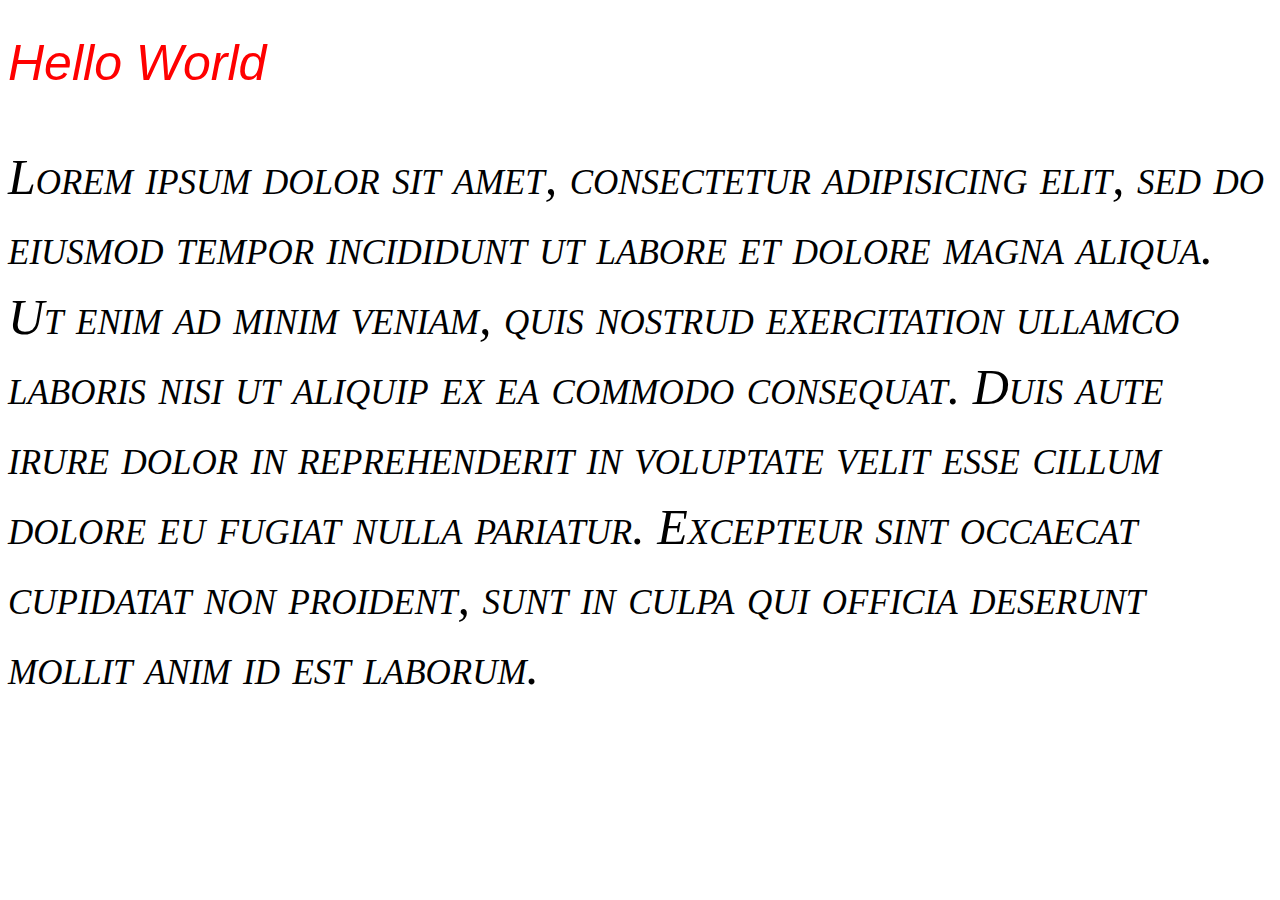
<file: Latihan 2/index.html>
<!DOCTYPE html>
<html>
<head>
	<meta charset="utf-8">
	<meta name="viewport" content="width=device-width, initial-scale=1">
	<title>Coba Font</title>
	<link rel="stylesheet" href="CSS index.css">
</head>
<body>
	<h1>Hello World</h1>
	<p>Lorem ipsum dolor sit amet, consectetur adipisicing elit, sed do eiusmod
	tempor incididunt ut labore et dolore magna aliqua. Ut enim ad minim veniam,
	quis nostrud exercitation ullamco laboris nisi ut aliquip ex ea commodo
	consequat. Duis aute irure dolor in reprehenderit in voluptate velit esse
	cillum dolore eu fugiat nulla pariatur. Excepteur sint occaecat cupidatat non
	proident, sunt in culpa qui officia deserunt mollit anim id est laborum.</p>

</body>
</html>
</file>
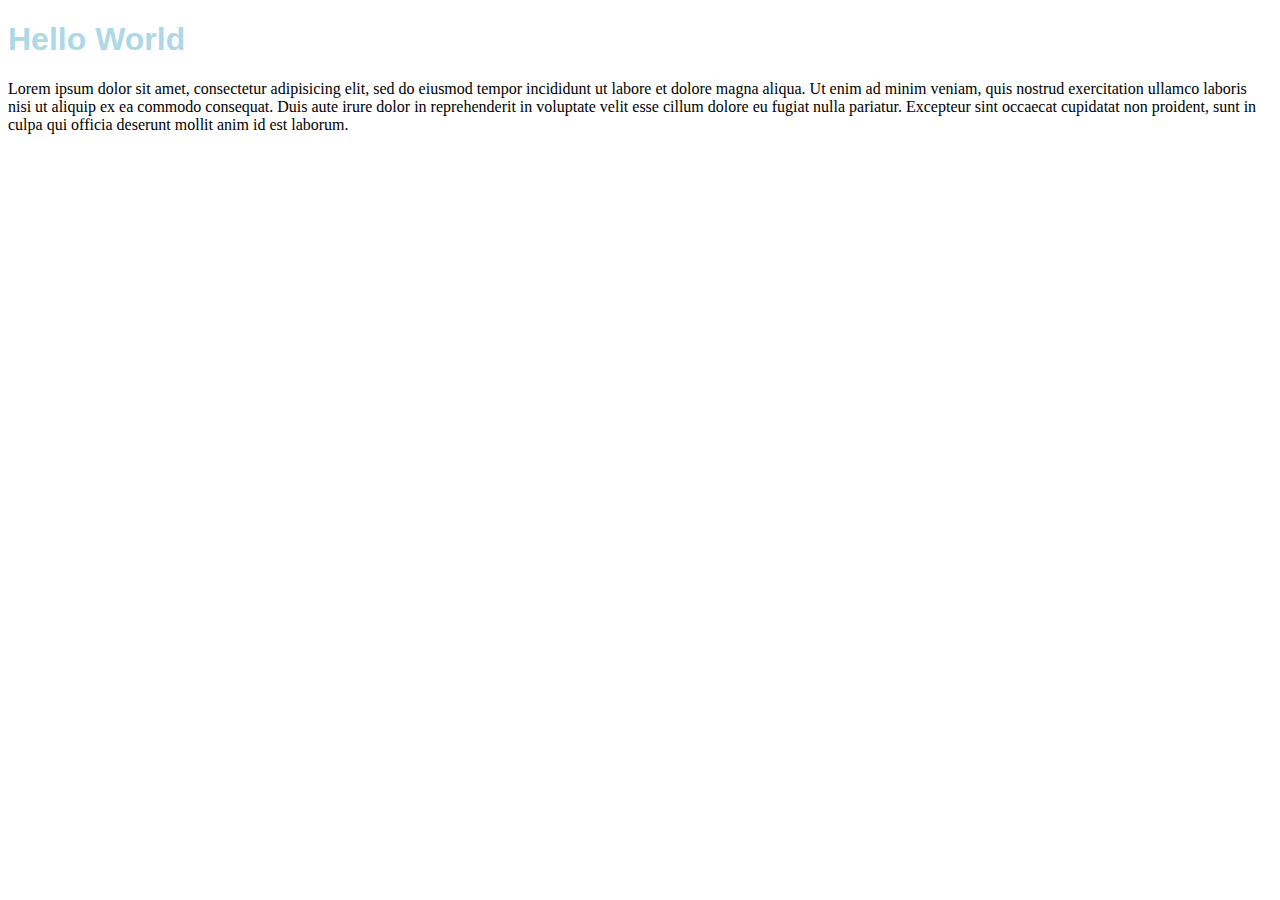
<file: Latihan 1/Embed.html>
<!DOCTYPE html>
<html>
<head>
	<title>CSS Embed</title>
	<style>
		
		h1 {
			color: lightblue;
			font-family: arial;
		}

	</style>
</head>


<body>
<h1>Hello World</h1>
<p>Lorem ipsum dolor sit amet, consectetur adipisicing elit, sed do eiusmod
tempor incididunt ut labore et dolore magna aliqua. Ut enim ad minim veniam,
quis nostrud exercitation ullamco laboris nisi ut aliquip ex ea commodo
consequat. Duis aute irure dolor in reprehenderit in voluptate velit esse
cillum dolore eu fugiat nulla pariatur. Excepteur sint occaecat cupidatat non
proident, sunt in culpa qui officia deserunt mollit anim id est laborum.</p>

</body>
</html>
</file>
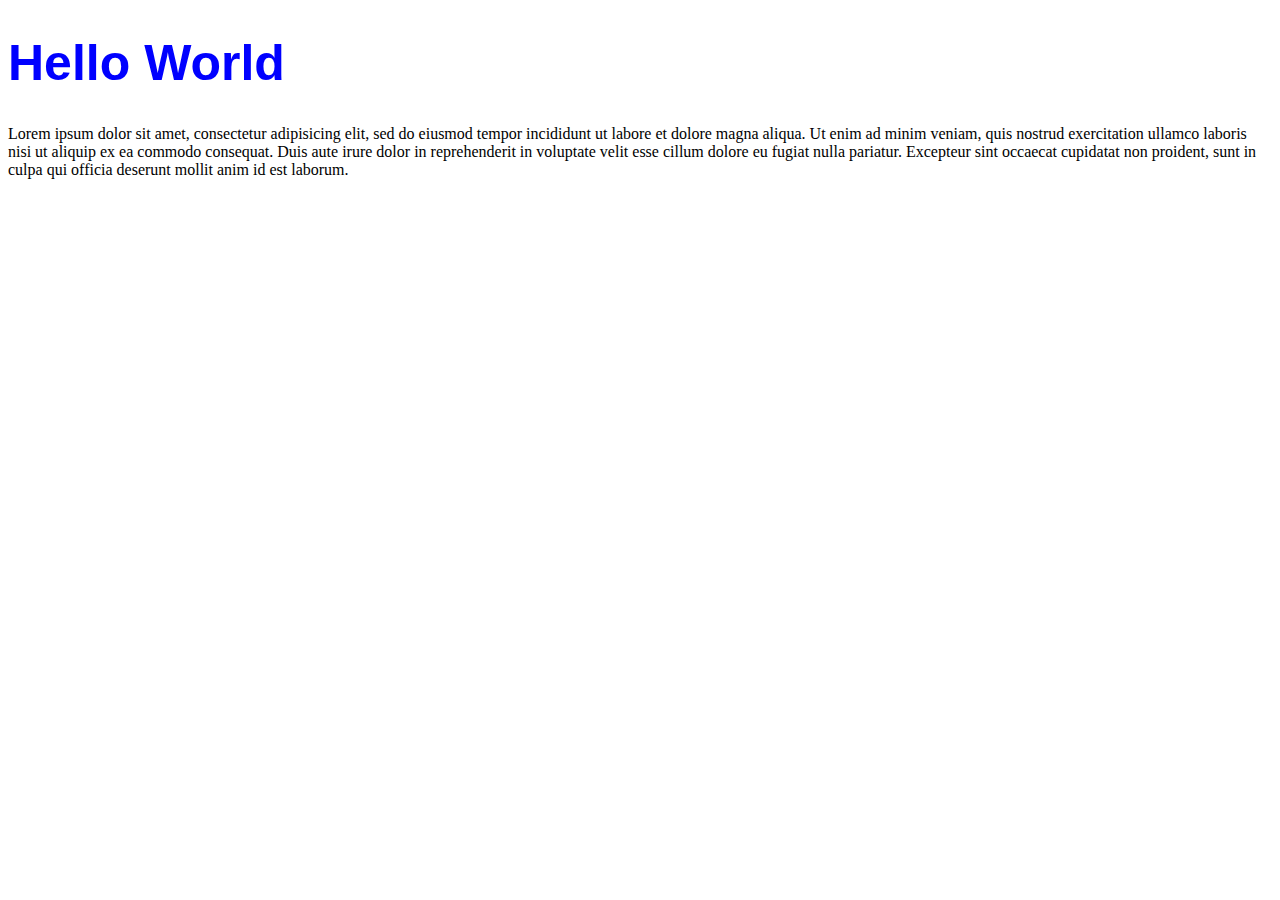
<file: Latihan 1/Inline.html>
<!DOCTYPE html>
<html>
<head>
	<title>CSS External</title>
	<link rel="stylesheet" href="style(buat External).css">
</head>


<body>
<h1>Hello World</h1>

<p>Lorem ipsum dolor sit amet, consectetur adipisicing elit, sed do eiusmod
tempor incididunt ut labore et dolore magna aliqua. Ut enim ad minim veniam,
quis nostrud exercitation ullamco laboris nisi ut aliquip ex ea commodo
consequat. Duis aute irure dolor in reprehenderit in voluptate velit esse
cillum dolore eu fugiat nulla pariatur. Excepteur sint occaecat cupidatat non
proident, sunt in culpa qui officia deserunt mollit anim id est laborum.</p>

</body>
</html>
</file>
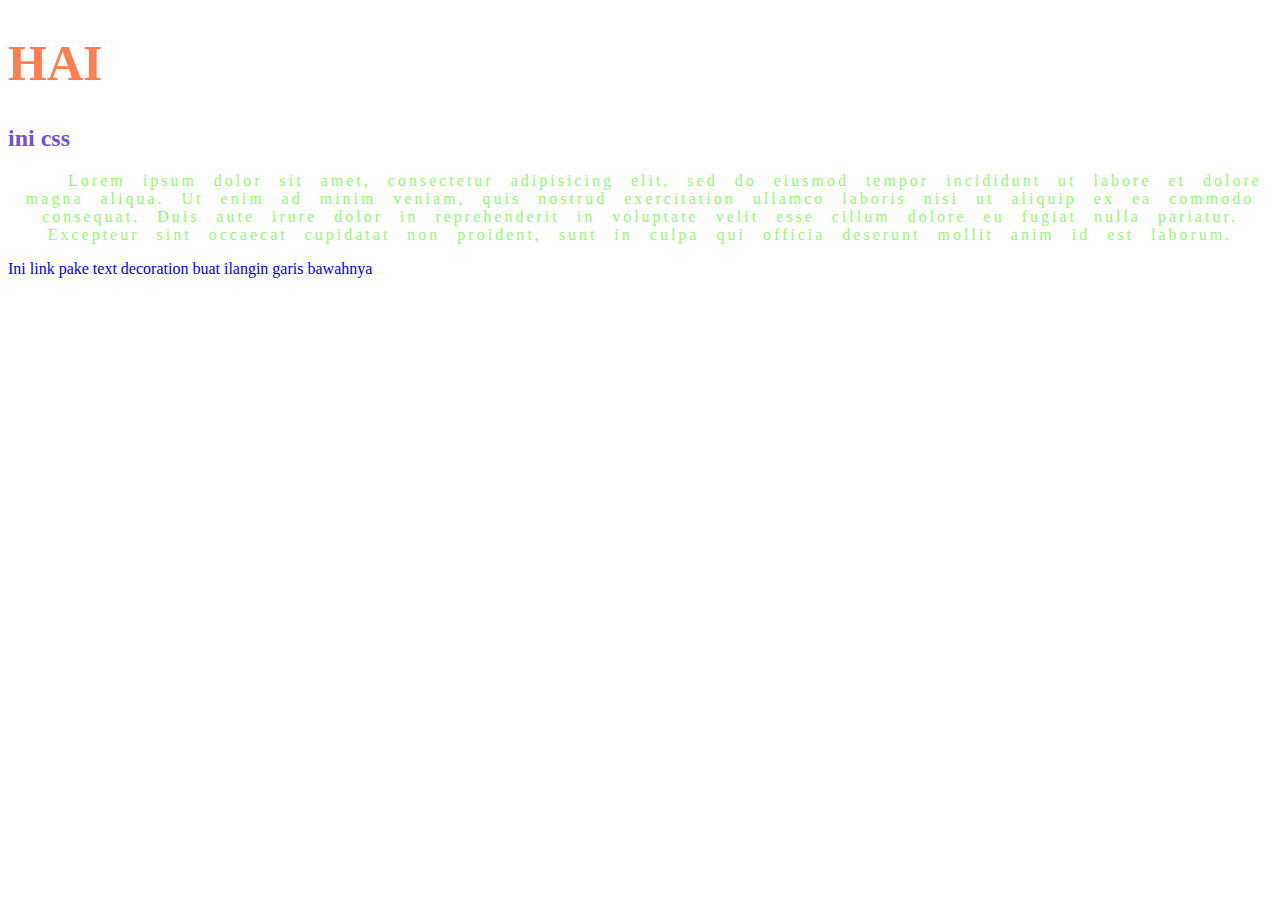
<file: Latihan 3/Text Styling.html>
<!DOCTYPE html>
<html>
<head>
	<meta charset="utf-8">
	<meta name="viewport" content="width=device-width, initial-scale=1">
	<title>Text Styling</title>

	<h1>HAI</h1>
	<link rel="stylesheet" href="text.css">
	<h2>Ini CSS</h2>
</head>
<body>
		<p>Lorem ipsum dolor sit amet, consectetur adipisicing elit, sed do eiusmod
		tempor incididunt ut labore et dolore magna aliqua. Ut enim ad minim veniam,
		quis nostrud exercitation ullamco laboris nisi ut aliquip ex ea commodo
		consequat. Duis aute irure dolor in reprehenderit in voluptate velit esse
		cillum dolore eu fugiat nulla pariatur. Excepteur sint occaecat cupidatat non
		proident, sunt in culpa qui officia deserunt mollit anim id est laborum.</p>
		
		<a href="#">Ini link pake text decoration buat ilangin garis bawahnya</a>
</body>
</html>
</file>
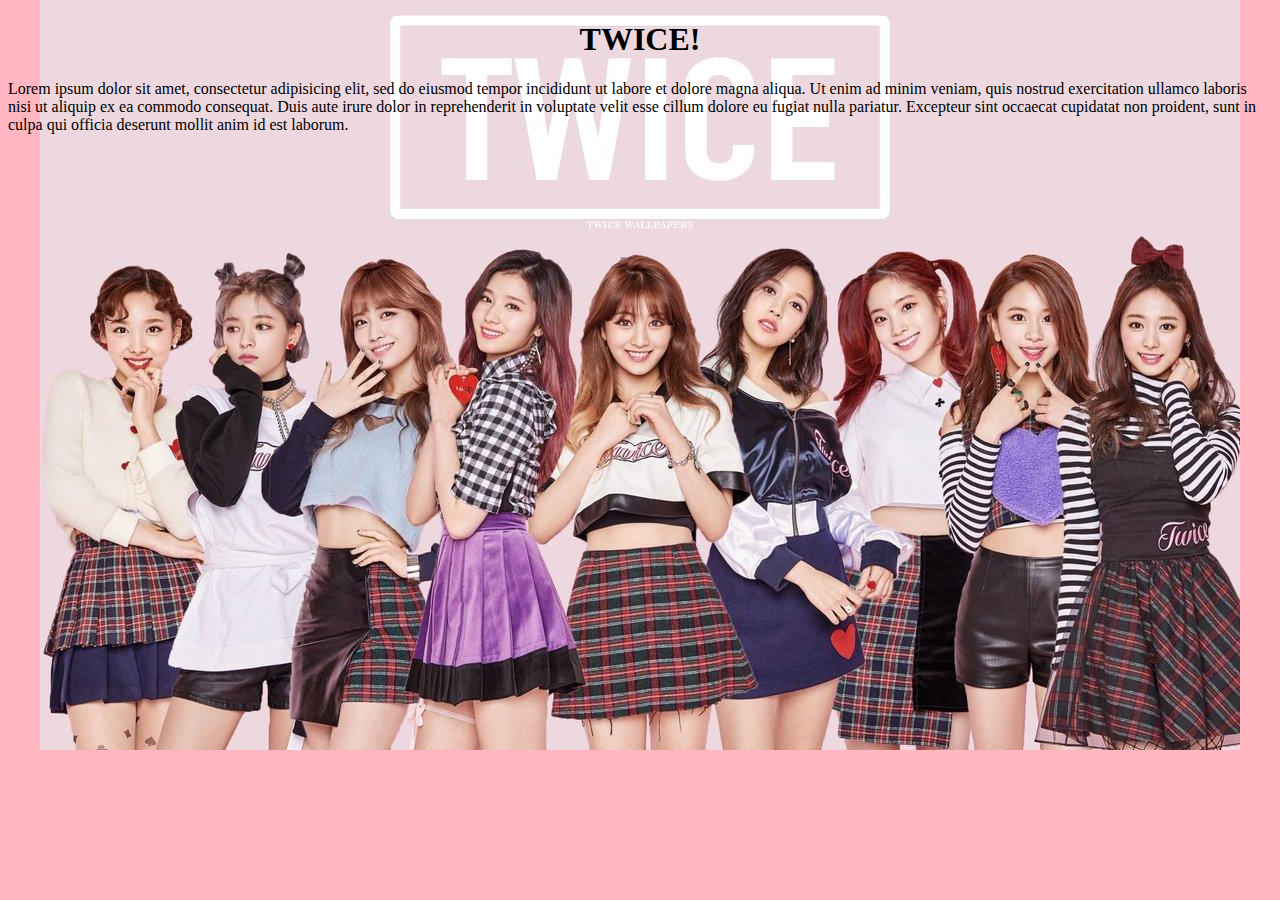
<file: Latihan 4/Background.html>
<!DOCTYPE html>
<html>
<head>
	<meta charset="utf-8">
	<meta name="viewport" content="width=device-width, initial-scale=1">
	<title>Background</title>
	<link rel="stylesheet" href="Background.css">
</head>
<body>
	<h1>TWICE!</h1>
	<p>Lorem ipsum dolor sit amet, consectetur adipisicing elit, sed do eiusmod
	tempor incididunt ut labore et dolore magna aliqua. Ut enim ad minim veniam,
	quis nostrud exercitation ullamco laboris nisi ut aliquip ex ea commodo
	consequat. Duis aute irure dolor in reprehenderit in voluptate velit esse
	cillum dolore eu fugiat nulla pariatur. Excepteur sint occaecat cupidatat non
	proident, sunt in culpa qui officia deserunt mollit anim id est laborum.</p>
<br><br><br><br><br><br><br><br><br><br><br><br><br><br>

</body>
</html>
</file>
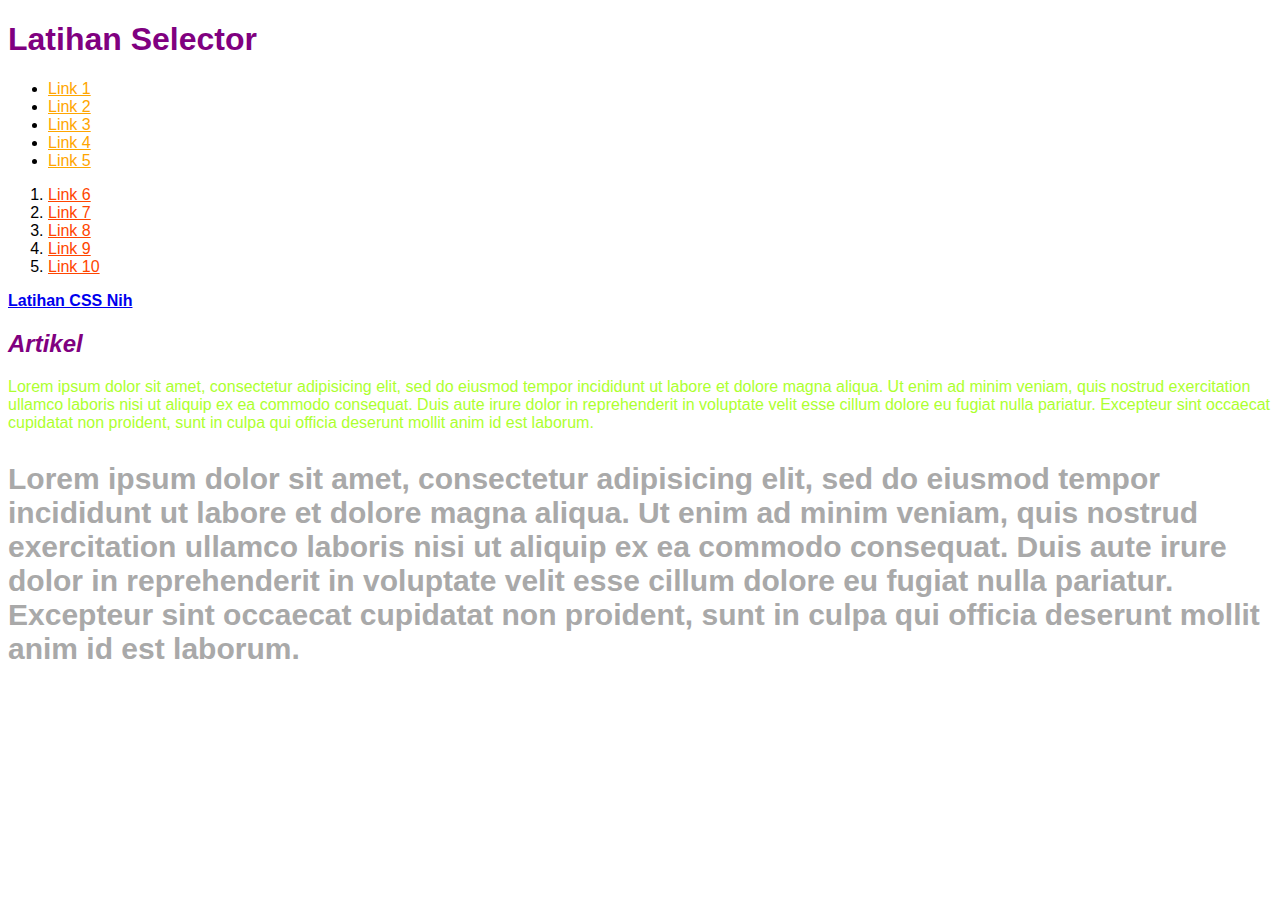
<file: Latihan 5/Selector.html>
<!DOCTYPE html>
<html>
<head>
	<meta charset="utf-8">
	<meta name="viewport" content="width=device-width, initial-scale=1">
	<title>Selector</title>
	<link rel="stylesheet" href="selector.css">
</head>
<body>
	<h1>Latihan Selector</h1>

	<ul>
		<li><a href="#">Link 1</a></li>
		<li><a href="#">Link 2</a></li>
		<li><a href="#">Link 3</a></li>
		<li><a href="#">Link 4</a></li>
		<li><a href="#">Link 5</a></li>
	</ul>

	<ol>
		<li><a href="#">Link 6</a></li>
		<li><a href="#">Link 7</a></li>
		<li><a href="#">Link 8</a></li>
		<li><a href="#">Link 9</a></li>
		<li><a href="#">Link 10</a></li>
	</ol>
	<!-- kalo id cuma bisa di satu tempat, kalo class selama classnya sama bisa dipake dimana-mana -->

<a href="#" class="class-ga-ngaruh">Latihan CSS Nih</a>

<h2>Artikel</h2>

<p id="p1">Lorem ipsum dolor sit amet, consectetur adipisicing elit, sed do eiusmod
tempor incididunt ut labore et dolore magna aliqua. Ut enim ad minim veniam,
quis nostrud exercitation ullamco laboris nisi ut aliquip ex ea commodo
consequat. Duis aute irure dolor in reprehenderit in voluptate velit esse
cillum dolore eu fugiat nulla pariatur. Excepteur sint occaecat cupidatat non
proident, sunt in culpa qui officia deserunt mollit anim id est laborum.</p>

<p class="p2 class-ga-ngaruh">Lorem ipsum dolor sit amet, consectetur adipisicing elit, sed do eiusmod
tempor incididunt ut labore et dolore magna aliqua. Ut enim ad minim veniam,
quis nostrud exercitation ullamco laboris nisi ut aliquip ex ea commodo
consequat. Duis aute irure dolor in reprehenderit in voluptate velit esse
cillum dolore eu fugiat nulla pariatur. Excepteur sint occaecat cupidatat non
proident, sunt in culpa qui officia deserunt mollit anim id est laborum.</p>

</body>
</html>
</file>
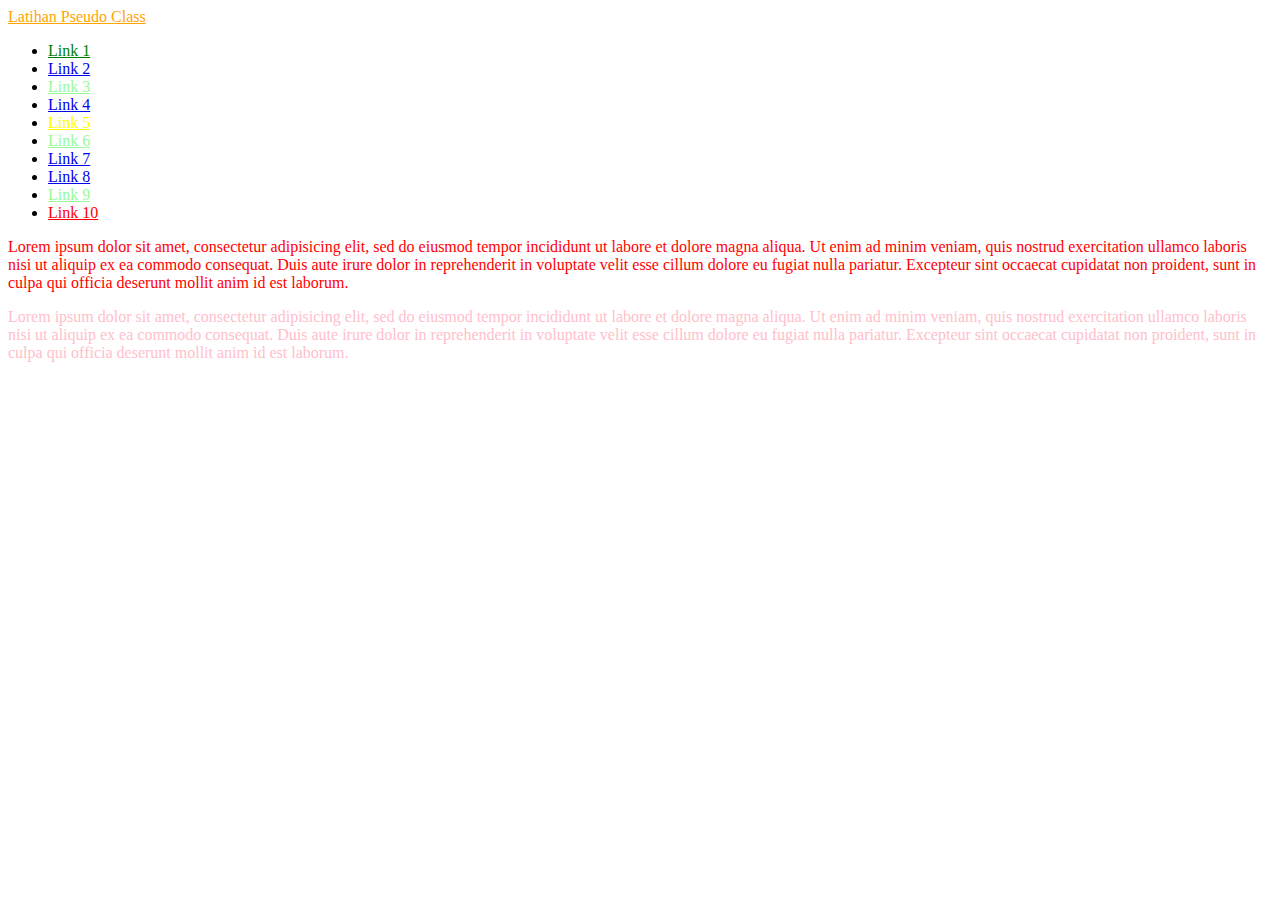
<file: Latihan 6/Pseudo Class.html>
<!DOCTYPE html>
<html>
<head>
	<meta charset="utf-8">
	<meta name="viewport" content="width=device-width, initial-scale=1">
	<title>Pseudo Class</title>
	<link rel="stylesheet" href="pseudo.css">
</head>
<body>
<a href="#" class="hello">Latihan Pseudo Class</a>

	<ul>
		<li><a href="#">Link 1</a></li>
		<li><a href="#">Link 2</a></li>
		<li><a href="#">Link 3</a></li>
		<li><a href="#">Link 4</a></li>
		<li><a href="#">Link 5</a></li>
		<li><a href="#">Link 6</a></li>
		<li><a href="#">Link 7</a></li>
		<li><a href="#">Link 8</a></li>
		<li><a href="#">Link 9</a></li>
		<li><a href="#">Link 10</a></li>
	</ul>
	

<p>Lorem ipsum dolor sit amet, consectetur adipisicing elit, sed do eiusmod
tempor incididunt ut labore et dolore magna aliqua. Ut enim ad minim veniam,
quis nostrud exercitation ullamco laboris nisi ut aliquip ex ea commodo
consequat. Duis aute irure dolor in reprehenderit in voluptate velit esse
cillum dolore eu fugiat nulla pariatur. Excepteur sint occaecat cupidatat non
proident, sunt in culpa qui officia deserunt mollit anim id est laborum.</p>

<p>Lorem ipsum dolor sit amet, consectetur adipisicing elit, sed do eiusmod
tempor incididunt ut labore et dolore magna aliqua. Ut enim ad minim veniam,
quis nostrud exercitation ullamco laboris nisi ut aliquip ex ea commodo
consequat. Duis aute irure dolor in reprehenderit in voluptate velit esse
cillum dolore eu fugiat nulla pariatur. Excepteur sint occaecat cupidatat non
proident, sunt in culpa qui officia deserunt mollit anim id est laborum.</p>


</body>
</html>
</file>
<file: Latihan 2/CSS index.css>
h1 {

	font-family: arial, verdana, sans-serif;
	font-size: 50px;
	font-weight: lighter;
	color: red;
	font-style: italic;
}

p {
	font-family: georgia, serif;
	font-size: 50px;
	font-variant: small-caps;
	font-style: oblique;
	line-height: 70px;
}
</file>
<file: Latihan 1/style(buat External).css>
h1 {
	color: blue;
	font-family: arial;
	font-size: 50px;
}
</file>
<file: Latihan 3/text.css>
h1 {

	font-size: 50px;
	color: coral;

}

h2 {

	/*kadar RGB */
	color: rgb(115,80,212);
	text-transform: lowercase;
}

p {
	/* hexadesimal, kombinasi bisa di liat di photoshop or colorcpicker.com */
	color: #9af47a;
	text-align: center;
	text-indent: 50px;
	letter-spacing: 3px;
	word-spacing: 10px;



}
a {
	text-decoration: none;
}
</file>
<file: Latihan 4/Background.css>
h1 {
	text-align: center;
	
}
body {
	background-color: lightpink;
	background-image: url(Gambar/pexels-photo-1831234.jpeg);
	background-image: url(Gambar/Twice.jpg);
	background-position: top center;
	background-repeat: no-repeat;
}
</file>
<file: Latihan 5/selector.css>
body {
	font-family: arial;
}

h1, h2 {
	color: purple;
}

h2 {
	font-style: italic;
}

ul li a {
	color: orange;

}

ol li a {
color: orangered;
}

#p1 {
	color: greenyellow;
}

.p2 {
	color: darkgray;
}

.class-ga-ngaruh {
	font-weight: bold;
}
p.class-ga-ngaruh
{
	font-size: 30px;
	/* cara bacanya: p, tolong targetin di tag p yg ada di html, tapi yang ada di class-ga-ngaruh aja */
}
</file>
<file: Latihan 6/pseudo.css>
.hello:link {
	color: orange;

}

.hello:hover { /*kalo di deketin ke cursor */
	font-family: arial;
	font-size: 50px;
	color: red;
}

.hello:active {
	font-style: italic;
}

.hello:visited {
	color: red;
}

li:first-child a {
	color: green;
}

li:last-child a {
	color: red;
}

li:nth-child(5) a {
	color: yellow;
}

li:nth-child(3n) a { /*kelipatan 3*/
	color: palegreen;
}

/* li:nth-child(odd/even) a { (ganjil/genap)
	color: palegreen;
} */

p:first-of-type {
	color: red;
}

p:last-of-type {
	color: pink;
}
</file>
